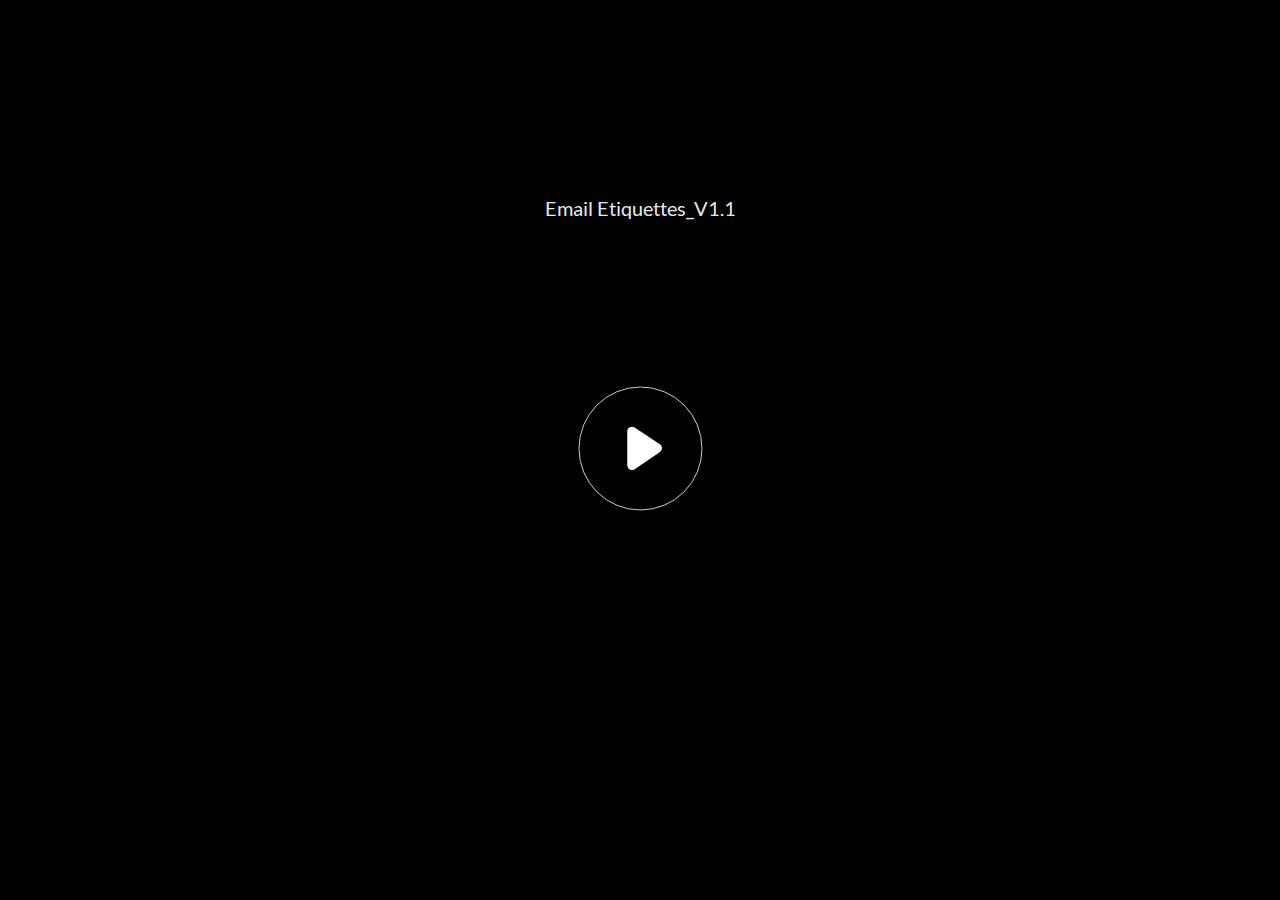
<file: index.html>
<!doctype html>
<html lang="en-US">
<head>
  <meta charset="utf-8">
  <!-- Created using Storyline 360 - http://www.articulate.com  -->
  <!-- version: 3.63.27674.0 -->
  <title>Email Etiquettes_V1.1</title>
  <meta http-equiv="x-ua-compatible" content="IE=edge"/>
  <meta name="viewport" content="width=device-width,initial-scale=1,user-scalable=no,shrink-to-fit=no,minimal-ui"/>
  <meta name="apple-mobile-web-app-capable" content="yes"/>
  <style>
    html, body { height: 100%; padding: 0; margin: 0 }
    #app { height: 100%; width: 100%; }
  </style>
  
  <script>window.THREE = { };</script>
</head>
<body style="background: #FFFFFF" class="cs-HTML theme-unified">
  <!-- 360 -->
  <script>!function(e){var i=/iPhone/i,o=/iPod/i,n=/iPad/i,t=/(?=.*\bAndroid\b)(?=.*\bMobile\b)/i,d=/Android/i,s=/(?=.*\bAndroid\b)(?=.*\bSD4930UR\b)/i,b=/(?=.*\bAndroid\b)(?=.*\b(?:KFOT|KFTT|KFJWI|KFJWA|KFSOWI|KFTHWI|KFTHWA|KFAPWI|KFAPWA|KFARWI|KFASWI|KFSAWI|KFSAWA)\b)/i,r=/IEMobile/i,h=/(?=.*\bWindows\b)(?=.*\bARM\b)/i,a=/BlackBerry/i,l=/BB10/i,p=/Opera Mini/i,f=/(CriOS|Chrome)(?=.*\bMobile\b)/i,u=/(?=.*\bFirefox\b)(?=.*\bMobile\b)/i,c=new RegExp("(?:Nexus 7|BNTV250|Kindle Fire|Silk|GT-P1000)","i"),w=function(e,i){return e.test(i)},A=function(e){var A=e||navigator.userAgent,v=A.split("[FBAN");if(void 0!==v[1]&&(A=v[0]),this.apple={phone:w(i,A),ipod:w(o,A),tablet:!w(i,A)&&w(n,A),device:w(i,A)||w(o,A)||w(n,A)},this.amazon={phone:w(s,A),tablet:!w(s,A)&&w(b,A),device:w(s,A)||w(b,A)},this.android={phone:w(s,A)||w(t,A),tablet:!w(s,A)&&!w(t,A)&&(w(b,A)||w(d,A)),device:w(s,A)||w(b,A)||w(t,A)||w(d,A)},this.windows={phone:w(r,A),tablet:w(h,A),device:w(r,A)||w(h,A)},this.other={blackberry:w(a,A),blackberry10:w(l,A),opera:w(p,A),firefox:w(u,A),chrome:w(f,A),device:w(a,A)||w(l,A)||w(p,A)||w(u,A)||w(f,A)},this.seven_inch=w(c,A),this.any=this.apple.device||this.android.device||this.windows.device||this.other.device||this.seven_inch,this.phone=this.apple.phone||this.android.phone||this.windows.phone,this.tablet=this.apple.tablet||this.android.tablet||this.windows.tablet,"undefined"==typeof window)return this},v=function(){var e=new A;return e.Class=A,e};"undefined"!=typeof module&&module.exports&&"undefined"==typeof window?module.exports=A:"undefined"!=typeof module&&module.exports&&"undefined"!=typeof window?module.exports=v():"function"==typeof define&&define.amd?define("isMobile",[],e.isMobile=v()):e.isMobile=v()}(this);
    window.isMobile.apple.tablet = window.isMobile.apple.tablet ||
      (navigator.platform === 'MacIntel' && navigator.maxTouchPoints > 1);
    window.isMobile.apple.device = window.isMobile.apple.device || window.isMobile.apple.tablet;
    window.isMobile.tablet = window.isMobile.tablet || window.isMobile.apple.tablet;
    window.isMobile.any = window.isMobile.any || window.isMobile.apple.tablet;
  </script>

  <div id="focus-sink" tabindex="-1"></div>

  <div id="preso"></div>
  <script>
    window.DS = {};
    window.globals = {
      DATA_PATH_BASE: '',
      HAS_FRAME: true,
      HAS_SLIDE: true,

      lmsPresent: false,
      tinCanPresent: false,
      cmi5Present: false,
      aoSupport: false,
      scale: 'noscale',
      captureRc: false,
      browserSize: 'optimal',
      bgColor: '#FFFFFF',
      features: 'InsertSvgPicture,MultipleQuizTracking',
      themeName: 'unified',
      preloaderColor: '#8C8C8C',
      suppressAnalytics: false,
      productChannel: 'stable',
      publishSource: 'storyline',
      aid: 'aid|53356378-d6ea-4cda-9b0b-f6b03fea6e68',
      cid: 'fcd4a2f0-f0e4-45a9-8a1b-e0f81df44473',
      playerVersion: '3.63.27674.0',
      maxIosVideoElements: 10,

      
      parseParams: function(qs) {
        if (window.globals.parsedParams != null) {
          return window.globals.parsedParams;
        }
        qs = (qs || window.location.search.substr(1)).split('+').join(' ');
        var params = {},
            tokens,
            re = /[?&]?([^=]+)=([^&]*)/g;

        while (tokens = re.exec(qs)) {
          params[decodeURIComponent(tokens[1]).trim()] =
            decodeURIComponent(tokens[2]).trim();
        }
        window.globals.parsedParams = params;
        return params;
      }

    };

    (function() {

      var classTypes = [ 'desktop', 'mobile', 'phone', 'tablet' ];

      var addDeviceClasses = function(prefix, testObj) {
        var curr, i;
        for (i = 0; i < classTypes.length; i++) {
          curr = classTypes[i];
          if (testObj[curr]) {
            document.body.classList.add(prefix + curr);
          }
        }
      };

      var params = window.globals.parseParams(),
          isDevicePreview = params.devicepreview === '1',
          isPhoneOverride = params.deviceType === 'phone' || (isDevicePreview && params.phone == '1'),
          isTabletOverride = (params.deviceType === 'tablet' || isDevicePreview) && !isPhoneOverride,
          isMobileOverride = isPhoneOverride || isTabletOverride;

      var deviceView = {
        desktop: !window.isMobile.any && !isMobileOverride,
        mobile: window.isMobile.any || isMobileOverride,
        phone: isPhoneOverride || (window.isMobile.phone && !isTabletOverride),
        tablet: isTabletOverride || window.isMobile.tablet
      };

      window.globals.deviceView = deviceView;
      window.isMobile.desktop = !window.isMobile.any;
      window.isMobile.mobile = window.isMobile.any;

      addDeviceClasses('view-', deviceView);

    })();
  </script>
  
  <script src='story_content/user.js' type=text/javascript></script>
  <div class="slide-loader"></div>

  <script>
    var doc = document, loader = doc.body.querySelector('.slide-loader'); [ 1, 2, 3 ].forEach(function(n) { var d = doc.createElement('div'); d.style.backgroundColor = window.globals.preloaderColor; d.classList.add('mobile-loader-dot'); d.classList.add('dot' + n); loader.appendChild(d); });
  </script>

  <div class="mobile-load-title-overlay" style="display: none">
    <div class="mobile-load-title">Email Etiquettes_V1.1</div>
  </div>

  <div class="mobile-chrome-warning"></div>

  <script>
    
    if (window.autoSpider && window.vInterfaceObject) {
      document.querySelector('.mobile-load-title-overlay').style.display = 'none';
    }
  </script>

  

  <link rel="stylesheet" href="html5/data/css/output.min.css" data-noprefix/>
</body>
<script src="html5/lib/scripts/bootstrapper.min.js"></script>
</html>
</file>
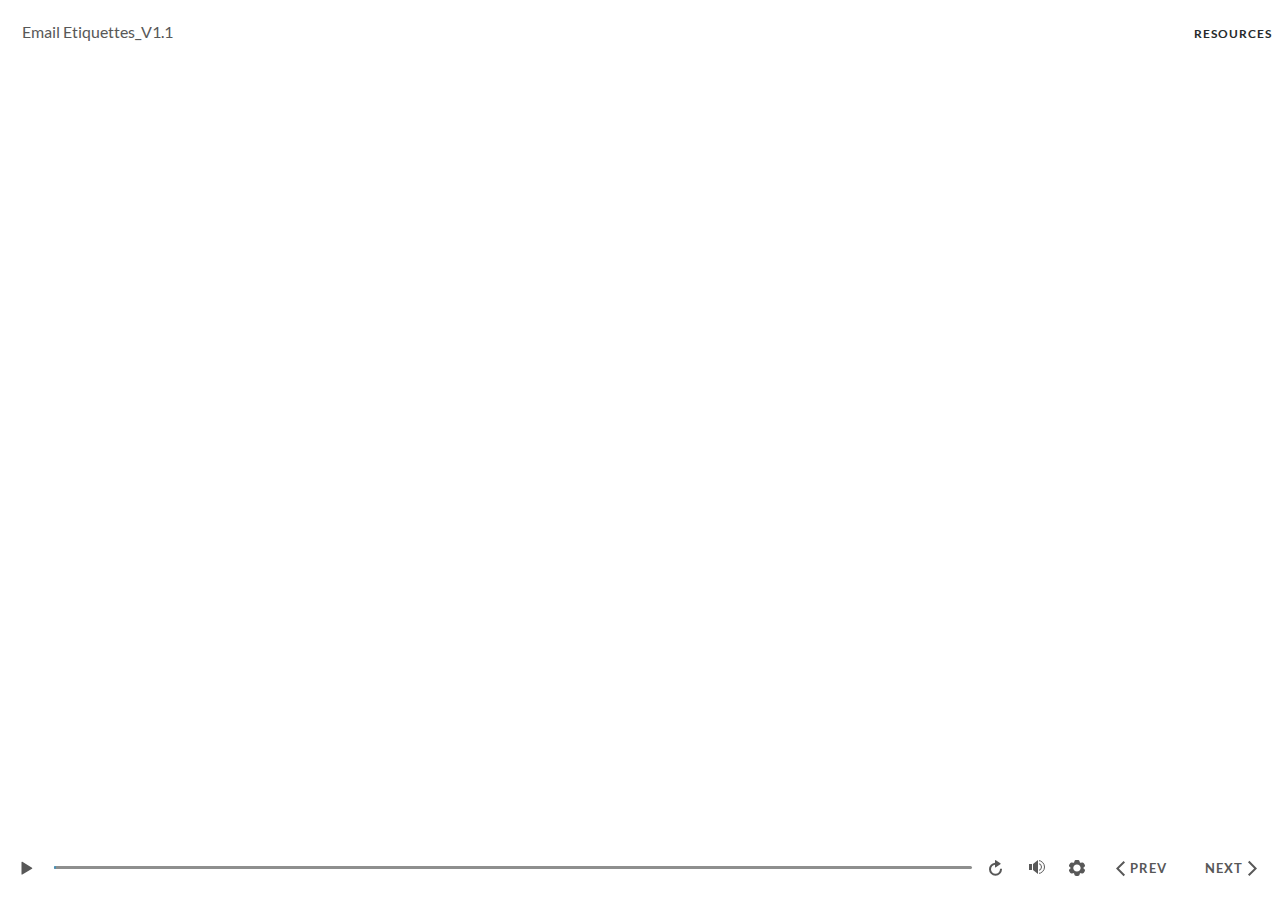
<file: index_lms.html>
<!doctype html>
<html lang="en-US">
<head>
  <meta charset="utf-8">
  <!-- Created using Storyline 360 - http://www.articulate.com  -->
  <!-- version: 3.63.27674.0 -->
  <title>Email Etiquettes_V1.1</title>
  <meta http-equiv="x-ua-compatible" content="IE=edge"/>
  <meta name="viewport" content="width=device-width,initial-scale=1,user-scalable=no,shrink-to-fit=no,minimal-ui"/>
  <meta name="apple-mobile-web-app-capable" content="yes"/>
  <style>
    html, body { height: 100%; padding: 0; margin: 0 }
    #app { height: 100%; width: 100%; }
  </style>
  <script src="lms/scormdriver.js" charset="utf-8"></script>
  <script>window.THREE = { };</script>
</head>
<body style="background: #FFFFFF" class="cs-HTML theme-unified">
  <!-- 360 -->
  <script>!function(e){var i=/iPhone/i,o=/iPod/i,n=/iPad/i,t=/(?=.*\bAndroid\b)(?=.*\bMobile\b)/i,d=/Android/i,s=/(?=.*\bAndroid\b)(?=.*\bSD4930UR\b)/i,b=/(?=.*\bAndroid\b)(?=.*\b(?:KFOT|KFTT|KFJWI|KFJWA|KFSOWI|KFTHWI|KFTHWA|KFAPWI|KFAPWA|KFARWI|KFASWI|KFSAWI|KFSAWA)\b)/i,r=/IEMobile/i,h=/(?=.*\bWindows\b)(?=.*\bARM\b)/i,a=/BlackBerry/i,l=/BB10/i,p=/Opera Mini/i,f=/(CriOS|Chrome)(?=.*\bMobile\b)/i,u=/(?=.*\bFirefox\b)(?=.*\bMobile\b)/i,c=new RegExp("(?:Nexus 7|BNTV250|Kindle Fire|Silk|GT-P1000)","i"),w=function(e,i){return e.test(i)},A=function(e){var A=e||navigator.userAgent,v=A.split("[FBAN");if(void 0!==v[1]&&(A=v[0]),this.apple={phone:w(i,A),ipod:w(o,A),tablet:!w(i,A)&&w(n,A),device:w(i,A)||w(o,A)||w(n,A)},this.amazon={phone:w(s,A),tablet:!w(s,A)&&w(b,A),device:w(s,A)||w(b,A)},this.android={phone:w(s,A)||w(t,A),tablet:!w(s,A)&&!w(t,A)&&(w(b,A)||w(d,A)),device:w(s,A)||w(b,A)||w(t,A)||w(d,A)},this.windows={phone:w(r,A),tablet:w(h,A),device:w(r,A)||w(h,A)},this.other={blackberry:w(a,A),blackberry10:w(l,A),opera:w(p,A),firefox:w(u,A),chrome:w(f,A),device:w(a,A)||w(l,A)||w(p,A)||w(u,A)||w(f,A)},this.seven_inch=w(c,A),this.any=this.apple.device||this.android.device||this.windows.device||this.other.device||this.seven_inch,this.phone=this.apple.phone||this.android.phone||this.windows.phone,this.tablet=this.apple.tablet||this.android.tablet||this.windows.tablet,"undefined"==typeof window)return this},v=function(){var e=new A;return e.Class=A,e};"undefined"!=typeof module&&module.exports&&"undefined"==typeof window?module.exports=A:"undefined"!=typeof module&&module.exports&&"undefined"!=typeof window?module.exports=v():"function"==typeof define&&define.amd?define("isMobile",[],e.isMobile=v()):e.isMobile=v()}(this);
    window.isMobile.apple.tablet = window.isMobile.apple.tablet ||
      (navigator.platform === 'MacIntel' && navigator.maxTouchPoints > 1);
    window.isMobile.apple.device = window.isMobile.apple.device || window.isMobile.apple.tablet;
    window.isMobile.tablet = window.isMobile.tablet || window.isMobile.apple.tablet;
    window.isMobile.any = window.isMobile.any || window.isMobile.apple.tablet;
  </script>

  <div id="focus-sink" tabindex="-1"></div>

  <div id="preso"></div>
  <script>
    window.DS = {};
    window.globals = {
      DATA_PATH_BASE: '',
      HAS_FRAME: true,
      HAS_SLIDE: true,

      lmsPresent: true,
      tinCanPresent: false,
      cmi5Present: false,
      aoSupport: false,
      scale: 'noscale',
      captureRc: false,
      browserSize: 'optimal',
      bgColor: '#FFFFFF',
      features: 'InsertSvgPicture,MultipleQuizTracking',
      themeName: 'unified',
      preloaderColor: '#8C8C8C',
      suppressAnalytics: false,
      productChannel: 'stable',
      publishSource: 'storyline',
      aid: 'aid|53356378-d6ea-4cda-9b0b-f6b03fea6e68',
      cid: 'fcd4a2f0-f0e4-45a9-8a1b-e0f81df44473',
      playerVersion: '3.63.27674.0',
      maxIosVideoElements: 10,

      
      parseParams: function(qs) {
        if (window.globals.parsedParams != null) {
          return window.globals.parsedParams;
        }
        qs = (qs || window.location.search.substr(1)).split('+').join(' ');
        var params = {},
            tokens,
            re = /[?&]?([^=]+)=([^&]*)/g;

        while (tokens = re.exec(qs)) {
          params[decodeURIComponent(tokens[1]).trim()] =
            decodeURIComponent(tokens[2]).trim();
        }
        window.globals.parsedParams = params;
        return params;
      }

    };

    (function() {

      var classTypes = [ 'desktop', 'mobile', 'phone', 'tablet' ];

      var addDeviceClasses = function(prefix, testObj) {
        var curr, i;
        for (i = 0; i < classTypes.length; i++) {
          curr = classTypes[i];
          if (testObj[curr]) {
            document.body.classList.add(prefix + curr);
          }
        }
      };

      var params = window.globals.parseParams(),
          isDevicePreview = params.devicepreview === '1',
          isPhoneOverride = params.deviceType === 'phone' || (isDevicePreview && params.phone == '1'),
          isTabletOverride = (params.deviceType === 'tablet' || isDevicePreview) && !isPhoneOverride,
          isMobileOverride = isPhoneOverride || isTabletOverride;

      var deviceView = {
        desktop: !window.isMobile.any && !isMobileOverride,
        mobile: window.isMobile.any || isMobileOverride,
        phone: isPhoneOverride || (window.isMobile.phone && !isTabletOverride),
        tablet: isTabletOverride || window.isMobile.tablet
      };

      window.globals.deviceView = deviceView;
      window.isMobile.desktop = !window.isMobile.any;
      window.isMobile.mobile = window.isMobile.any;

      addDeviceClasses('view-', deviceView);

    })();
  </script>
  
  <script src='story_content/user.js' type=text/javascript></script>
  <div class="slide-loader"></div>

  <script>
    var doc = document, loader = doc.body.querySelector('.slide-loader'); [ 1, 2, 3 ].forEach(function(n) { var d = doc.createElement('div'); d.style.backgroundColor = window.globals.preloaderColor; d.classList.add('mobile-loader-dot'); d.classList.add('dot' + n); loader.appendChild(d); });
  </script>

  <div class="mobile-load-title-overlay" style="display: none">
    <div class="mobile-load-title">Email Etiquettes_V1.1</div>
  </div>

  <div class="mobile-chrome-warning"></div>

  <script>
    
    if (window.autoSpider && window.vInterfaceObject) {
      document.querySelector('.mobile-load-title-overlay').style.display = 'none';
    }
  </script>

  

  <link rel="stylesheet" href="html5/data/css/output.min.css" data-noprefix/>
</body>
<script src="html5/lib/scripts/bootstrapper.min.js"></script>
</html>
</file>
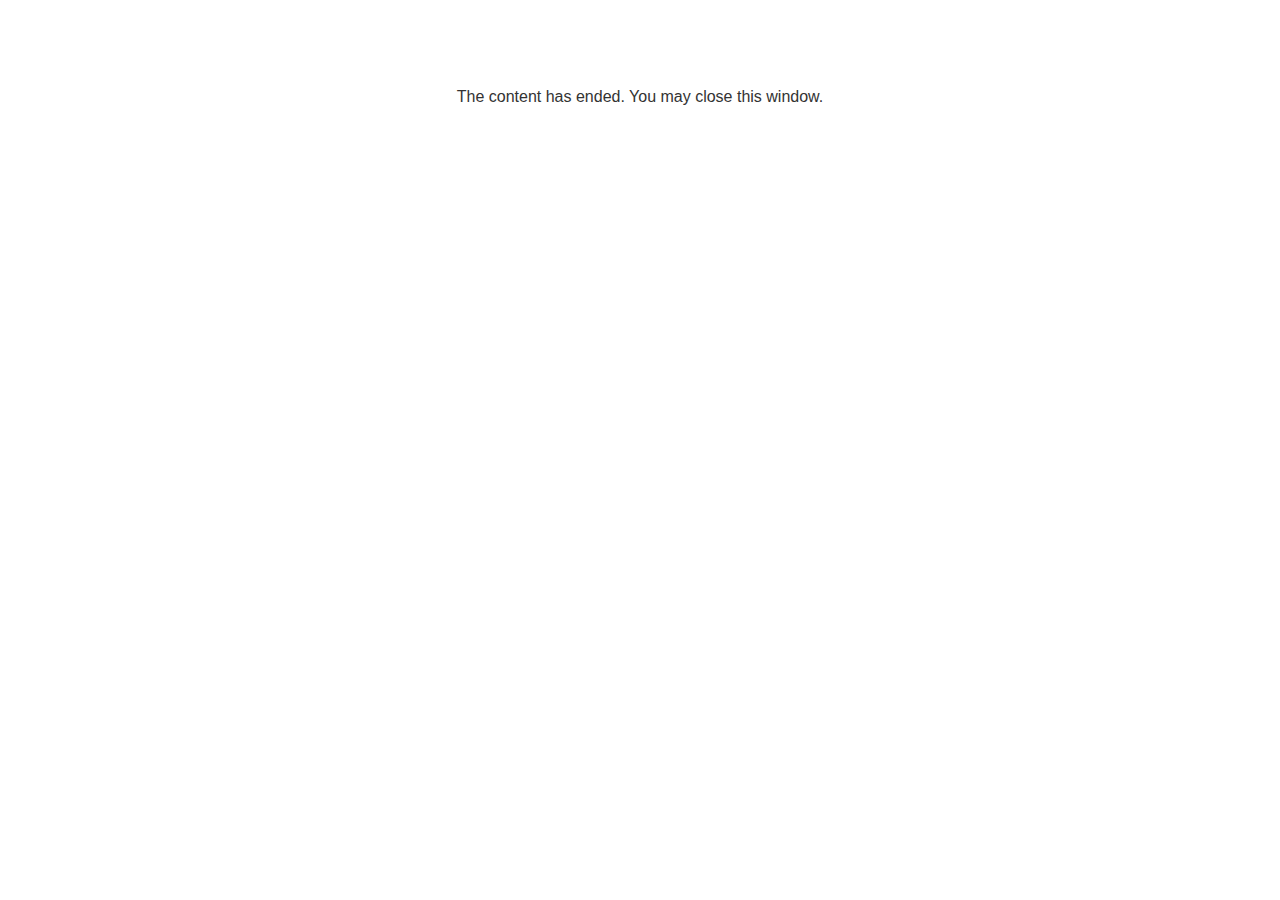
<file: lms/goodbye.html>
<!doctype html>
<html>
<body style="background-color: #ffffff;">

<p role="alert" style="color: #333333;font-family: Lato, articulate, tahoma, arial;font-size: medium;text-align: center;">
<br><br><br><br>
The content has ended. You may close this window.
</p>

</body>
</html>
</file>
